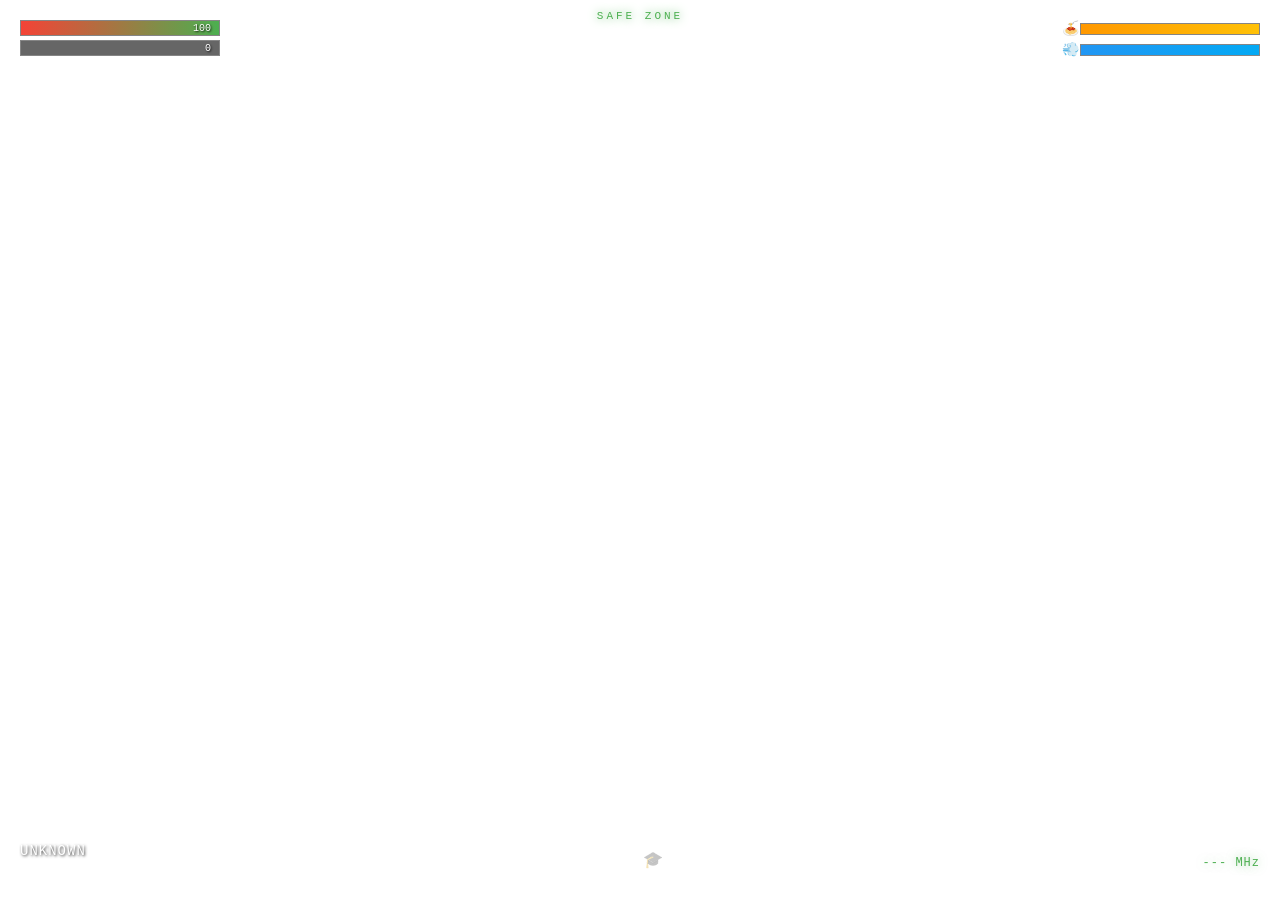
<file: web/hud/index.html>
<!DOCTYPE html>
<html>
<head>
    <meta charset="utf-8">
    <meta name="viewport" content="width=device-width, initial-scale=1.0">
    <link rel="stylesheet" href="style.css">
</head>
<body>
    <div id="selector-screen" class="overlay hidden">
        <div class="selector-box">
            <div class="selector-header"><span class="logo-nexus">NEXUS</span><span class="logo-aftermath">: AFTERMATH</span></div>
            <div class="selector-subtitle">CHOOSE YOUR SURVIVOR</div>
            <div id="char-list"></div>
            <button id="new-char-btn">+ NEW SURVIVOR</button>
        </div>
    </div>

    <div id="creator-screen" class="overlay hidden">
        <div class="creator-box">
            <div class="creator-header">CREATE SURVIVOR</div>
            <div class="creator-body">
                <div class="creator-fields">
                    <label>First Name <input id="c-firstname" maxlength="30"></label>
                    <label>Last Name <input id="c-lastname" maxlength="30"></label>
                    <label>Gender
                        <select id="c-gender"><option value="male">Male</option><option value="female">Female</option></select>
                    </label>
                    <label>Date of Birth <input id="c-dob" placeholder="YYYY-MM-DD"></label>
                </div>
                <div class="creator-tabs">
                    <button class="tab-btn active" data-tab="face">Face</button>
                    <button class="tab-btn" data-tab="hair">Hair</button>
                    <button class="tab-btn" data-tab="features">Features</button>
                    <button class="tab-btn" data-tab="details">Details</button>
                </div>
                <div id="creator-panels">
                    <div class="panel active" id="panel-face">
                        <label>Nose Width <input type="range" min="-1" max="1" step="0.01" value="0" data-feature="0"></label>
                        <label>Nose Height <input type="range" min="-1" max="1" step="0.01" value="0" data-feature="1"></label>
                        <label>Nose Length <input type="range" min="-1" max="1" step="0.01" value="0" data-feature="2"></label>
                        <label>Jaw Width <input type="range" min="-1" max="1" step="0.01" value="0" data-feature="3"></label>
                        <label>Jaw Height <input type="range" min="-1" max="1" step="0.01" value="0" data-feature="4"></label>
                        <label>Cheek Width <input type="range" min="-1" max="1" step="0.01" value="0" data-feature="5"></label>
                        <label>Cheek Height <input type="range" min="-1" max="1" step="0.01" value="0" data-feature="6"></label>
                        <label>Eye Size <input type="range" min="-1" max="1" step="0.01" value="0" data-feature="13"></label>
                        <label>Lip Thickness <input type="range" min="-1" max="1" step="0.01" value="0" data-feature="8"></label>
                        <label>Brow Height <input type="range" min="-1" max="1" step="0.01" value="0" data-feature="16"></label>
                    </div>
                    <div class="panel hidden" id="panel-hair">
                        <label>Hair Style <input type="range" min="0" max="40" step="1" value="0" id="hair-style"></label>
                        <label>Hair Color <input type="range" min="0" max="63" step="1" value="0" id="hair-color"></label>
                        <label>Highlight Color <input type="range" min="0" max="63" step="1" value="0" id="hair-highlight"></label>
                        <label>Eyebrow Style <input type="range" min="0" max="10" step="1" value="0" id="eyebrow-style"></label>
                        <label>Eyebrow Color <input type="range" min="0" max="63" step="1" value="0" id="eyebrow-color"></label>
                        <label>Eyebrow Opacity <input type="range" min="0" max="1" step="0.05" value="1" id="eyebrow-opacity"></label>
                        <label>Facial Hair <input type="range" min="0" max="10" step="1" value="0" id="beard-style"></label>
                        <label>Facial Hair Color <input type="range" min="0" max="63" step="1" value="0" id="beard-color"></label>
                    </div>
                    <div class="panel hidden" id="panel-features">
                        <label>Blemishes <input type="range" min="0" max="10" step="1" value="0" id="blemish-style"></label>
                        <label>Ageing <input type="range" min="0" max="10" step="1" value="0" id="ageing-style"></label>
                        <label>Complexion <input type="range" min="0" max="10" step="1" value="0" id="complexion-style"></label>
                        <label>Freckles <input type="range" min="0" max="10" step="1" value="0" id="freckle-style"></label>
                        <label>Eye Color <input type="range" min="0" max="10" step="1" value="0" id="eye-color"></label>
                    </div>
                    <div class="panel hidden" id="panel-details">
                        <label>Makeup <input type="range" min="0" max="10" step="1" value="0" id="makeup-style"></label>
                        <label>Blush <input type="range" min="0" max="10" step="1" value="0" id="blush-style"></label>
                        <label>Lipstick <input type="range" min="0" max="10" step="1" value="0" id="lipstick-style"></label>
                        <label>Chest Hair <input type="range" min="0" max="10" step="1" value="0" id="chest-style"></label>
                        <label>Body Blemishes <input type="range" min="0" max="10" step="1" value="0" id="bodyblemish-style"></label>
                    </div>
                </div>
            </div>
            <div class="creator-actions">
                <button id="cancel-char-btn">Back</button>
                <button id="save-char-btn" class="primary">Save & Play</button>
            </div>
        </div>
    </div>

    <div id="hud">
        <div id="top-left">
            <div id="health-bar"><div id="health-fill"></div><span id="health-text">100</span></div>
            <div id="armor-bar"><div id="armor-fill"></div><span id="armor-text">0</span></div>
        </div>
        <div id="top-right">
            <div id="stats">
                <div class="stat"><span class="stat-icon">&#127837;</span><div class="stat-bar"><div id="hunger-fill"></div></div></div>
                <div class="stat"><span class="stat-icon">&#128168;</span><div class="stat-bar"><div id="thirst-fill"></div></div></div>
            </div>
            <div id="infection-warning" class="hidden">
                <div id="infection-bar"><div id="infection-fill"></div></div>
                <span id="infection-label">CLEAN</span>
            </div>
        </div>
        <div id="bottom-left">
            <div id="location">Unknown</div>
            <div id="zone">San Andreas</div>
        </div>
        <div id="bottom-right">
            <div id="radio-display">--- MHz</div>
            <div id="tether-indicator" class="hidden">&#128279; Tethered</div>
        </div>
        <div id="center-top">
            <div id="world-tier">SAFE ZONE</div>
            <div id="player-count">0 survivors</div>
        </div>
        <div id="vehicle-hud" class="hidden">
            <div id="speed-display">0</div>
            <div id="speed-unit">KM/H</div>
            <div id="fuel-bar"><div id="fuel-fill"></div></div>
            <div id="gear-display">N</div>
            <div id="rpm-bar"><div id="rpm-fill"></div></div>
        </div>
        <div id="event-notification" class="hidden">
            <div id="event-title"></div>
            <div id="event-desc"></div>
        </div>
        <div id="skills-display">
            <div class="skill" data-skill="crafting">&#9879;</div>
            <div class="skill" data-skill="combat">&#9876;</div>
            <div class="skill" data-skill="survival">&#127891;</div>
            <div class="skill" data-skill="medical">&#65823;</div>
        </div>
    </div>
    <div id="notifications"></div>
    <script src="script.js"></script>
</body>
</html>
</file>
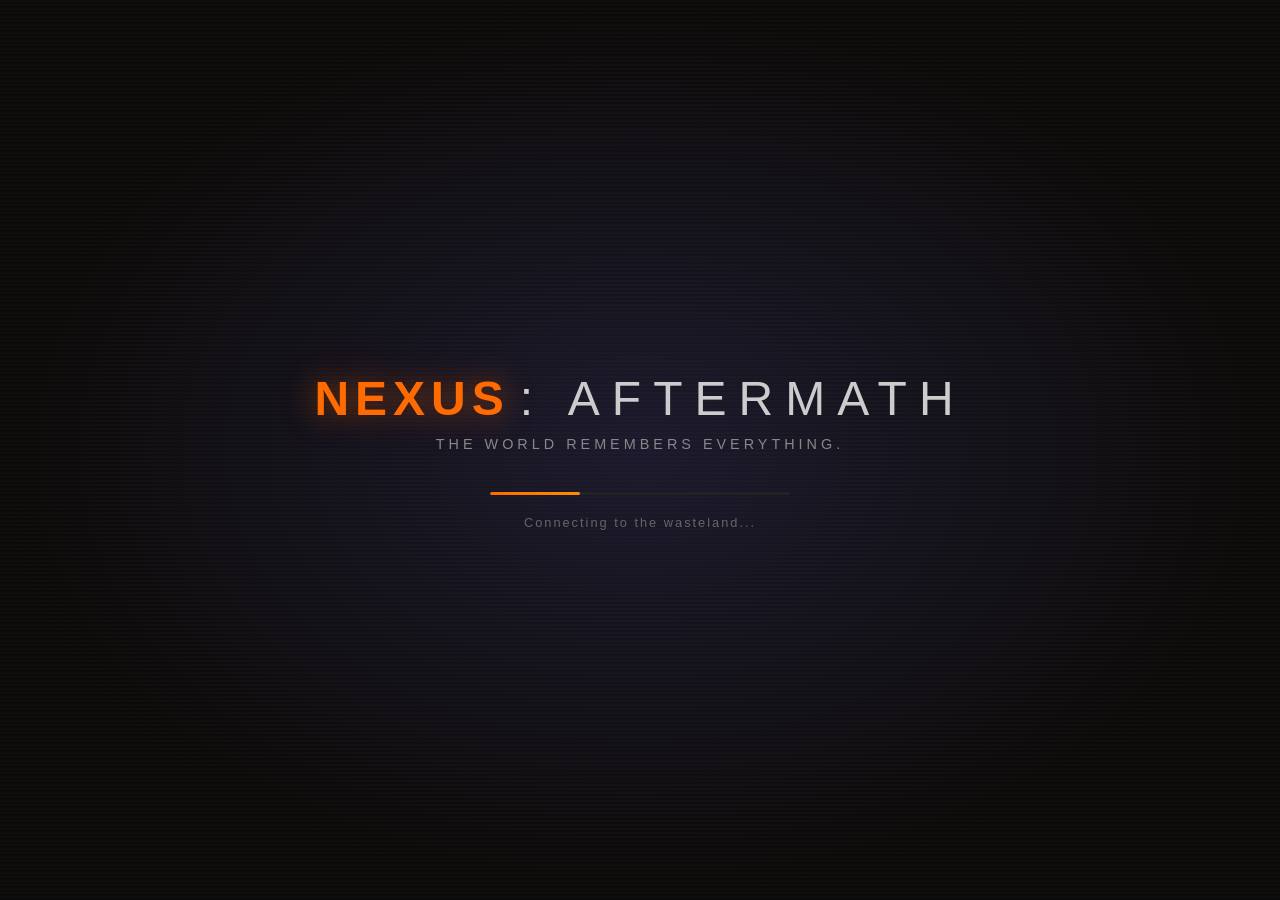
<file: web/loading/index.html>
<!DOCTYPE html>
<html lang="en">
<head><meta charset="UTF-8"><meta name="viewport" content="width=device-width,initial-scale=1.0"><title>Nexus: Aftermath</title><link rel="stylesheet" href="style.css"></head>
<body>
  <div class="loading-container">
    <div class="logo"><span class="logo-nexus">NEXUS</span><span class="logo-aftermath">: AFTERMATH</span></div>
    <div class="tagline">The world remembers everything.</div>
    <div class="loader"><div class="bar"></div></div>
    <div class="status">Connecting to the wasteland...</div>
  </div>
  <div class="bg"></div>
  <script>
    const statuses = ['Scanning for threats...', 'Calibrating radiation sensors...', 'Establishing safe zone...', 'The world remembers everything.'];
    let i = 0;
    setInterval(() => { document.querySelector('.status').textContent = statuses[i % statuses.length]; i++; }, 4000);
  </script>
</body>
</html>
</file>
<file: web/hud/style.css>
* {
    margin: 0;
    padding: 0;
    box-sizing: border-box;
    font-family: 'Courier New', monospace;
    user-select: none;
}

body {
    background: transparent;
    color: #fff;
    overflow: hidden;
    width: 100vw;
    height: 100vh;
}

#hud {
    position: relative;
    width: 100%;
    height: 100%;
}

#top-left {
    position: absolute;
    top: 20px;
    left: 20px;
    width: 200px;
}

#health-bar, #armor-bar {
    height: 16px;
    background: rgba(0,0,0,0.6);
    border: 1px solid rgba(255,255,255,0.2);
    margin-bottom: 4px;
    position: relative;
    overflow: hidden;
}

#health-fill {
    height: 100%;
    width: 100%;
    background: linear-gradient(90deg, #f44336, #4caf50);
    transition: width 0.3s ease;
}

#armor-fill {
    height: 100%;
    width: 0%;
    background: linear-gradient(90deg, #2196f3, #03a9f4);
    transition: width 0.3s ease;
}

#health-text, #armor-text {
    position: absolute;
    right: 8px;
    top: 50%;
    transform: translateY(-50%);
    font-size: 10px;
    text-shadow: 1px 1px 2px rgba(0,0,0,0.8);
}

#top-right {
    position: absolute;
    top: 20px;
    right: 20px;
    width: 200px;
}

.stat {
    display: flex;
    align-items: center;
    margin-bottom: 4px;
}

.stat-icon {
    width: 20px;
    text-align: center;
    font-size: 14px;
}

.stat-bar {
    flex: 1;
    height: 12px;
    background: rgba(0,0,0,0.6);
    border: 1px solid rgba(255,255,255,0.2);
    overflow: hidden;
}

.stat-bar div {
    height: 100%;
    transition: width 0.3s ease;
}

#hunger-fill {
    background: linear-gradient(90deg, #ff9800, #ffc107);
    width: 100%;
}

#thirst-fill {
    background: linear-gradient(90deg, #2196f3, #03a9f4);
    width: 100%;
}

#infection-warning {
    margin-top: 8px;
    padding: 4px;
    background: rgba(0,0,0,0.6);
    border: 1px solid #9c27b0;
    text-align: center;
}

#infection-bar {
    height: 8px;
    background: rgba(156,39,176,0.3);
    overflow: hidden;
}

#infection-fill {
    height: 100%;
    width: 0%;
    background: #9c27b0;
    transition: width 0.5s ease;
}

#infection-label {
    font-size: 9px;
    color: #ce93d8;
    text-transform: uppercase;
    letter-spacing: 2px;
}

#bottom-left {
    position: absolute;
    bottom: 30px;
    left: 20px;
}

#location {
    font-size: 14px;
    text-shadow: 1px 1px 3px rgba(0,0,0,0.8);
    text-transform: uppercase;
    letter-spacing: 1px;
}

#zone {
    font-size: 10px;
    color: rgba(255,255,255,0.6);
    text-transform: uppercase;
    letter-spacing: 2px;
}

#bottom-right {
    position: absolute;
    bottom: 30px;
    right: 20px;
    text-align: right;
}

#radio-display {
    font-size: 12px;
    color: #4caf50;
    text-shadow: 0 0 10px rgba(76,175,80,0.5);
    letter-spacing: 1px;
}

#tether-indicator {
    font-size: 11px;
    color: #2196f3;
    margin-top: 4px;
}

#center-top {
    position: absolute;
    top: 10px;
    left: 50%;
    transform: translateX(-50%);
    text-align: center;
}

#world-tier {
    font-size: 11px;
    text-transform: uppercase;
    letter-spacing: 3px;
    text-shadow: 0 0 10px currentColor;
    color: #4caf50;
}

#player-count {
    font-size: 9px;
    color: rgba(255,255,255,0.5);
    margin-top: 2px;
}

#vehicle-hud {
    position: absolute;
    bottom: 100px;
    right: 50%;
    transform: translateX(50%);
    text-align: center;
    background: rgba(0,0,0,0.5);
    padding: 10px 20px;
    border: 1px solid rgba(255,255,255,0.2);
}

#speed-display {
    font-size: 48px;
    font-weight: bold;
    text-shadow: 0 0 20px rgba(255,255,255,0.3);
}

#speed-unit {
    font-size: 10px;
    letter-spacing: 2px;
    color: rgba(255,255,255,0.5);
}

#fuel-bar {
    height: 4px;
    width: 150px;
    background: rgba(0,0,0,0.6);
    margin: 8px auto;
    overflow: hidden;
}

#fuel-fill {
    height: 100%;
    width: 100%;
    background: linear-gradient(90deg, #f44336, #ffeb3b, #4caf50);
    transition: width 0.3s ease;
}

#gear-display {
    font-size: 14px;
    color: rgba(255,255,255,0.7);
}

#rpm-bar {
    height: 3px;
    width: 150px;
    background: rgba(0,0,0,0.6);
    margin-top: 4px;
    overflow: hidden;
}

#rpm-fill {
    height: 100%;
    width: 0%;
    background: linear-gradient(90deg, #4caf50, #ffeb3b, #f44336);
    transition: width 0.1s ease;
}

#event-notification {
    position: absolute;
    top: 35%;
    left: 50%;
    transform: translate(-50%, -50%);
    background: rgba(0,0,0,0.8);
    border: 2px solid;
    padding: 15px 30px;
    text-align: center;
    animation: pulse 2s ease-in-out infinite;
}

@keyframes pulse {
    0%, 100% { opacity: 1; }
    50% { opacity: 0.7; }
}

#event-title {
    font-size: 20px;
    text-transform: uppercase;
    letter-spacing: 3px;
    margin-bottom: 5px;
}

#event-desc {
    font-size: 11px;
    color: rgba(255,255,255,0.7);
}

#skills-display {
    position: absolute;
    bottom: 30px;
    left: 50%;
    transform: translateX(-50%);
    display: flex;
    gap: 15px;
}

.skill {
    font-size: 16px;
    color: rgba(255,255,255,0.3);
    text-shadow: 0 0 5px currentColor;
    transition: all 0.3s ease;
}

.skill.active {
    color: #4caf50;
    text-shadow: 0 0 10px rgba(76,175,80,0.8);
}

#notifications {
    position: absolute;
    top: 80px;
    right: 20px;
    width: 300px;
}

.notification {
    background: rgba(0,0,0,0.7);
    border-left: 3px solid;
    padding: 8px 12px;
    margin-bottom: 4px;
    font-size: 11px;
    animation: slideIn 0.3s ease, fadeOut 0.5s ease forwards;
}

@keyframes slideIn {
    from { transform: translateX(100%); opacity: 0; }
    to { transform: translateX(0); opacity: 1; }
}

@keyframes fadeOut {
    from { opacity: 1; }
    to { opacity: 0; }
}

.hidden {
    display: none !important;
}

.overlay {
    position: fixed;
    top: 0; left: 0; right: 0; bottom: 0;
    background: rgba(0,0,0,0.85);
    display: flex;
    align-items: center;
    justify-content: center;
    z-index: 1000;
}

.selector-box, .creator-box {
    background: rgba(10,10,10,0.95);
    border: 1px solid rgba(255,255,255,0.15);
    width: 500px;
    max-height: 80vh;
    overflow-y: auto;
}

.selector-header {
    text-align: center;
    padding: 30px 20px 10px;
    font-size: 28px;
    letter-spacing: 5px;
    border-bottom: 1px solid rgba(255,255,255,0.1);
}

.logo-nexus { color: #4caf50; }
.logo-aftermath { color: #f44336; }

.selector-subtitle {
    text-align: center;
    font-size: 10px;
    letter-spacing: 4px;
    color: rgba(255,255,255,0.4);
    padding: 10px 20px 20px;
}

#char-list {
    padding: 0 20px;
}

.char-card {
    background: rgba(255,255,255,0.05);
    border: 1px solid rgba(255,255,255,0.1);
    padding: 12px 16px;
    margin-bottom: 8px;
    cursor: pointer;
    transition: all 0.2s ease;
}

.char-card:hover {
    background: rgba(76,175,80,0.15);
    border-color: #4caf50;
}

.char-name {
    font-size: 16px;
    text-transform: uppercase;
    letter-spacing: 2px;
}

.char-info {
    font-size: 10px;
    color: rgba(255,255,255,0.4);
    margin-top: 4px;
}

.no-chars {
    text-align: center;
    padding: 30px;
    color: rgba(255,255,255,0.3);
    font-size: 12px;
    letter-spacing: 2px;
}

#new-char-btn {
    display: block;
    width: calc(100% - 40px);
    margin: 20px;
    padding: 12px;
    background: transparent;
    border: 1px solid #4caf50;
    color: #4caf50;
    font-size: 12px;
    letter-spacing: 3px;
    cursor: pointer;
    transition: all 0.2s ease;
}

#new-char-btn:hover {
    background: rgba(76,175,80,0.2);
}

.creator-header {
    text-align: center;
    padding: 20px;
    font-size: 18px;
    letter-spacing: 4px;
    border-bottom: 1px solid rgba(255,255,255,0.1);
}

.creator-body {
    padding: 20px;
}

.creator-fields label {
    display: block;
    margin-bottom: 10px;
    font-size: 10px;
    letter-spacing: 2px;
    color: rgba(255,255,255,0.5);
}

.creator-fields input, .creator-fields select {
    display: block;
    width: 100%;
    margin-top: 4px;
    padding: 8px;
    background: rgba(0,0,0,0.5);
    border: 1px solid rgba(255,255,255,0.2);
    color: #fff;
    font-family: 'Courier New', monospace;
    font-size: 14px;
}

.creator-tabs {
    display: flex;
    gap: 2px;
    margin: 20px 0 10px;
    border-bottom: 1px solid rgba(255,255,255,0.1);
    padding-bottom: 10px;
}

.tab-btn {
    flex: 1;
    padding: 8px;
    background: transparent;
    border: none;
    color: rgba(255,255,255,0.3);
    font-size: 10px;
    letter-spacing: 2px;
    cursor: pointer;
    transition: all 0.2s ease;
}

.tab-btn.active {
    color: #4caf50;
    text-shadow: 0 0 10px rgba(76,175,80,0.5);
}

#creator-panels label {
    display: block;
    margin-bottom: 8px;
    font-size: 9px;
    letter-spacing: 1px;
    color: rgba(255,255,255,0.5);
}

#creator-panels input[type="range"] {
    display: block;
    width: 100%;
    margin-top: 2px;
    height: 4px;
    -webkit-appearance: none;
    appearance: none;
    background: rgba(255,255,255,0.2);
    outline: none;
}

#creator-panels input[type="range"]::-webkit-slider-thumb {
    -webkit-appearance: none;
    appearance: none;
    width: 12px;
    height: 12px;
    background: #4caf50;
    cursor: pointer;
}

.creator-actions {
    display: flex;
    gap: 10px;
    padding: 20px;
    border-top: 1px solid rgba(255,255,255,0.1);
}

.creator-actions button {
    flex: 1;
    padding: 12px;
    background: transparent;
    border: 1px solid rgba(255,255,255,0.2);
    color: #fff;
    font-size: 11px;
    letter-spacing: 3px;
    cursor: pointer;
    transition: all 0.2s ease;
}

.creator-actions button.primary {
    background: #4caf50;
    border-color: #4caf50;
    color: #000;
}

.creator-actions button.primary:hover {
    background: #66bb6a;
}

.creator-actions button:not(.primary):hover {
    border-color: #4caf50;
}
</file>
<file: web/loading/style.css>
* { margin: 0; padding: 0; box-sizing: border-box; }
body { font-family: 'Segoe UI', Tahoma, Geneva, Verdana, sans-serif; background: #0a0a0a; color: #fff; overflow: hidden; height: 100vh; display: flex; align-items: center; justify-content: center; }
.bg { position: fixed; top: 0; left: 0; width: 100%; height: 100%; background: radial-gradient(ellipse at center, #1a1a2e 0%, #0a0a0a 70%); z-index: 0; }
.bg::after { content: ''; position: absolute; top: 0; left: 0; width: 100%; height: 100%; background: repeating-linear-gradient(0deg, transparent, transparent 2px, rgba(255, 100, 0, 0.03) 2px, rgba(255, 100, 0, 0.03) 4px); }
.loading-container { position: relative; z-index: 1; text-align: center; }
.logo { font-size: 3em; font-weight: 800; letter-spacing: 6px; margin-bottom: 10px; }
.logo-nexus { color: #ff6b00; text-shadow: 0 0 30px rgba(255, 107, 0, 0.5); }
.logo-aftermath { color: #ccc; font-weight: 300; letter-spacing: 12px; margin-left: 10px; }
.tagline { font-size: 0.9em; color: #888; letter-spacing: 4px; margin-bottom: 40px; text-transform: uppercase; }
.loader { width: 300px; height: 3px; background: #222; margin: 0 auto 20px; border-radius: 2px; overflow: hidden; }
.bar { width: 30%; height: 100%; background: linear-gradient(90deg, #ff6b00, #ff8c00); border-radius: 2px; animation: load 2s ease-in-out infinite; }
@keyframes load { 0% { transform: translateX(-100%); } 100% { transform: translateX(400%); } }
.status { font-size: 0.8em; color: #666; letter-spacing: 2px; }
</file>
